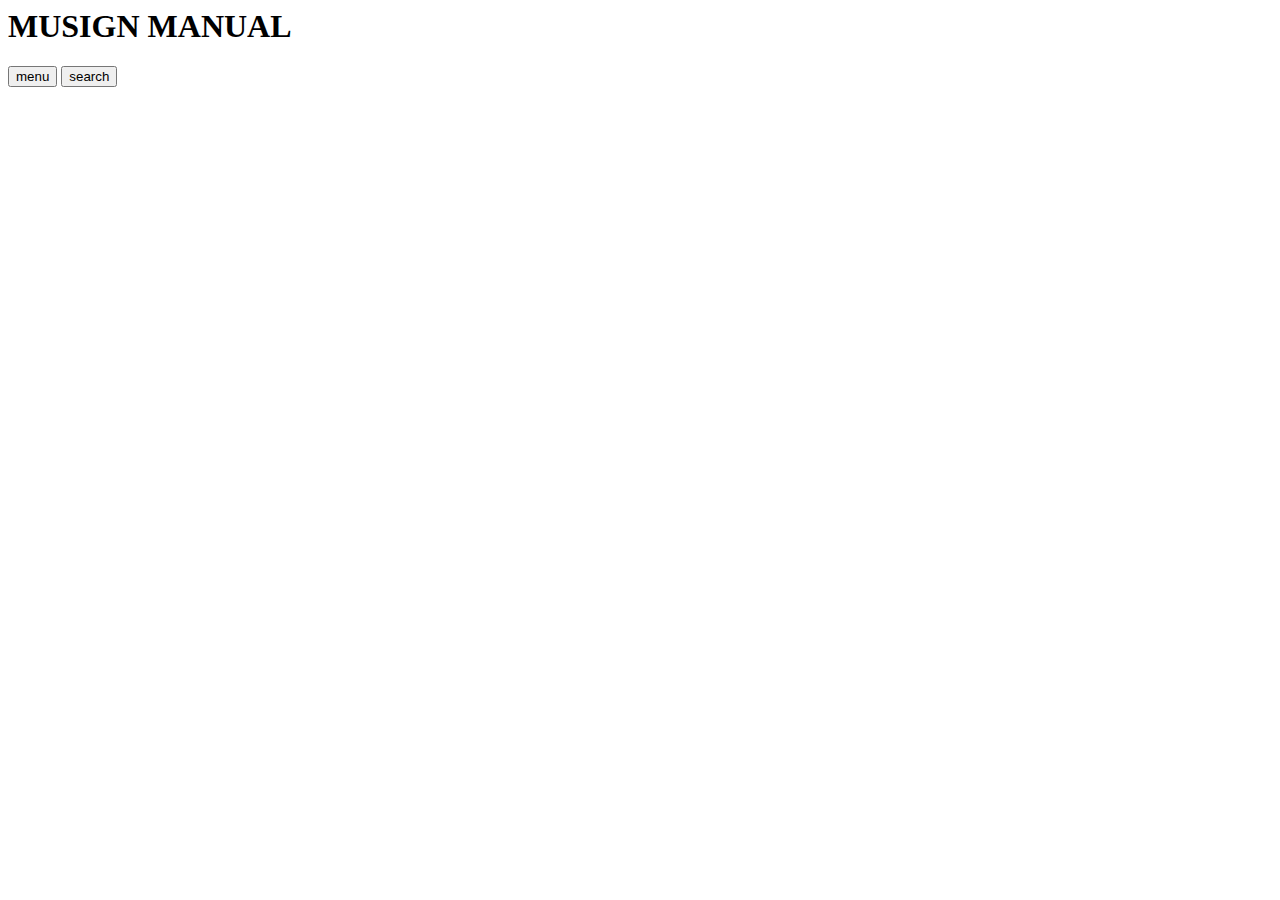
<file: html/common/header.html>
<!--<!DOCTYPE html>
<html lang="en">
<head>
    <meta charset="UTF-8">
    <link rel="stylesheet" href="css/style.css"/>
    <title>Title</title>
</head>-->
<div class="inner_header">
    <h1 class="logo">
        <a class="logo_link">
            <span>MUSIGN MANUAL</span>
        </a>
    </h1>
    <button class="btn_menu" onclick="alert('coming soon..')">menu</button>
    <button class="btn_search" onclick="alert('coming soon..')">search</button>
    <!--검색<div class=""></div>-->
</div>
</file>
